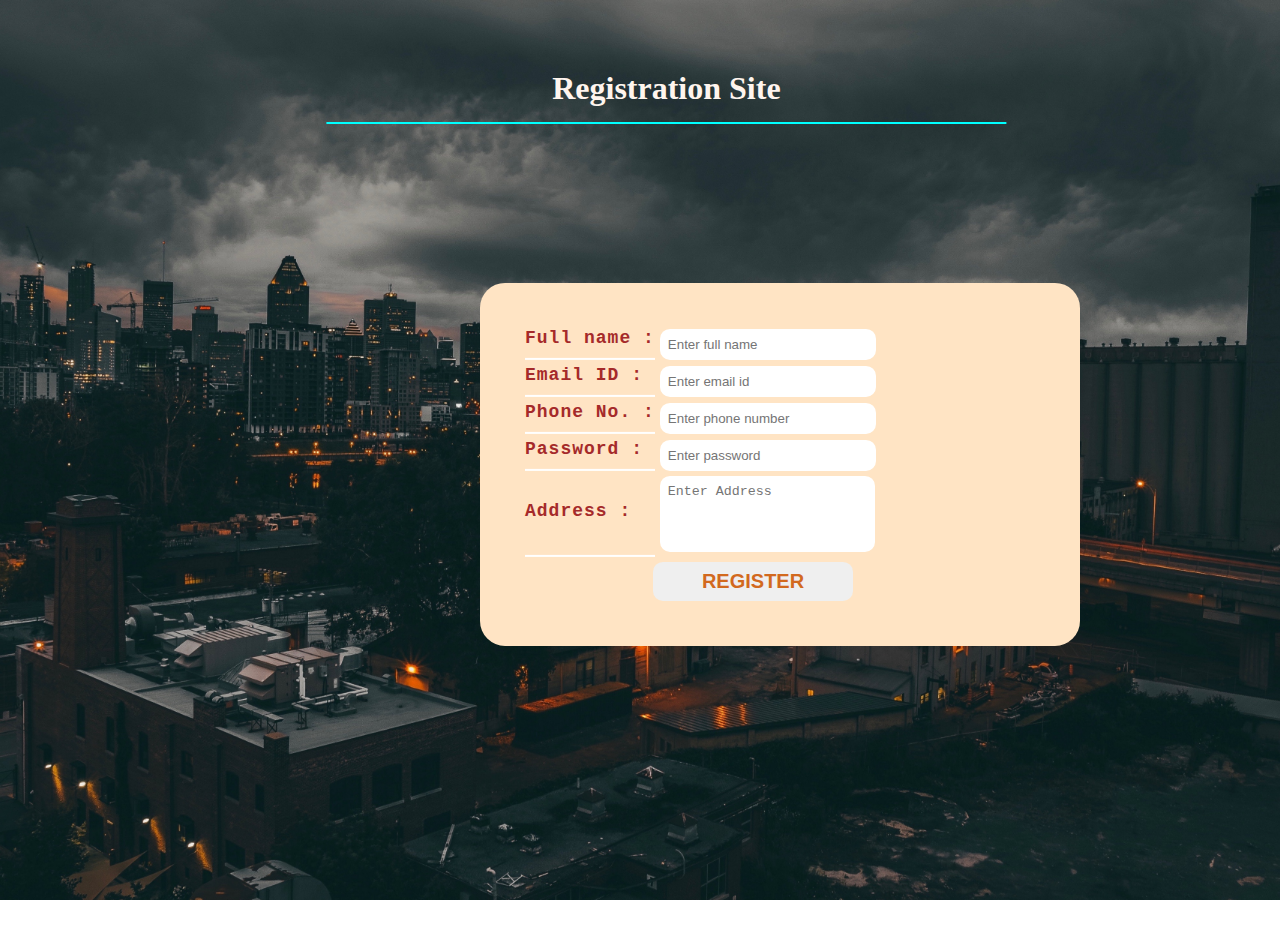
<file: index.html>
<!DOCTYPE html>
<html lang="en">
<head>
    <meta charset="UTF-8">
    <meta name="viewport" content="width=device-width, initial-scale=1.0">
    <title>Registration page</title>
    <link href="style.css" type="text/css" rel="stylesheet">

</head>
<body>
    
    <h1 class="head">Registration Site</h1>
    <div class="register">
        <form action="welcome.html" method="post" id="form-reg" onsubmit="return validate()">
            <table border="0" cellpadding="5" cellspacing="5">
                <tr>
                    <td class="label">Full name : </td>
                    <td><input type="text" name="fname" id="fname" placeholder="Enter full name" autocomplete="off"></td>
                    <td><div id="errName"></div></td>
                </tr>
                <tr>
                    <td class="label">Email ID : </td>
                    <td><input type="email" name="email" id="email" placeholder="Enter email id" autocomplete="off"></td>
                    <td><div id="errEmail"></div></td>
                </tr>
                <tr>
                    <td class="label">Phone No. : </td>
                    <td><input type="tel" name="phone" id="phone" placeholder="Enter phone number" autocomplete="off"> </td>
                    <td><div id="errPhone"></div></td>
                </tr>
                <tr>
                    <td class="label">Password : </td>
                    <td><input type="password" name="pass" id="pass" placeholder="Enter password" autocomplete="off"> </td>
                    <td><div id="errPass"></div></td>
                </tr>
                <tr>
                    <td class="label">Address : </td>
                    <td><textarea cols="23" rows="4" id="addr" name="addr" placeholder="Enter Address" style="resize: none;"></textarea></td>
                    <td></td>
                </tr>
                <tr>
                    <td colspan="2" style="text-align: center;">
                        <button type="submit" name="submit" id="reg">REGISTER</button>
                    </td>
                </tr>
            </table>
        </form>
    </div>

    <script src="script.js" type="text/javascript"></script>
</body>
</html>
</file>
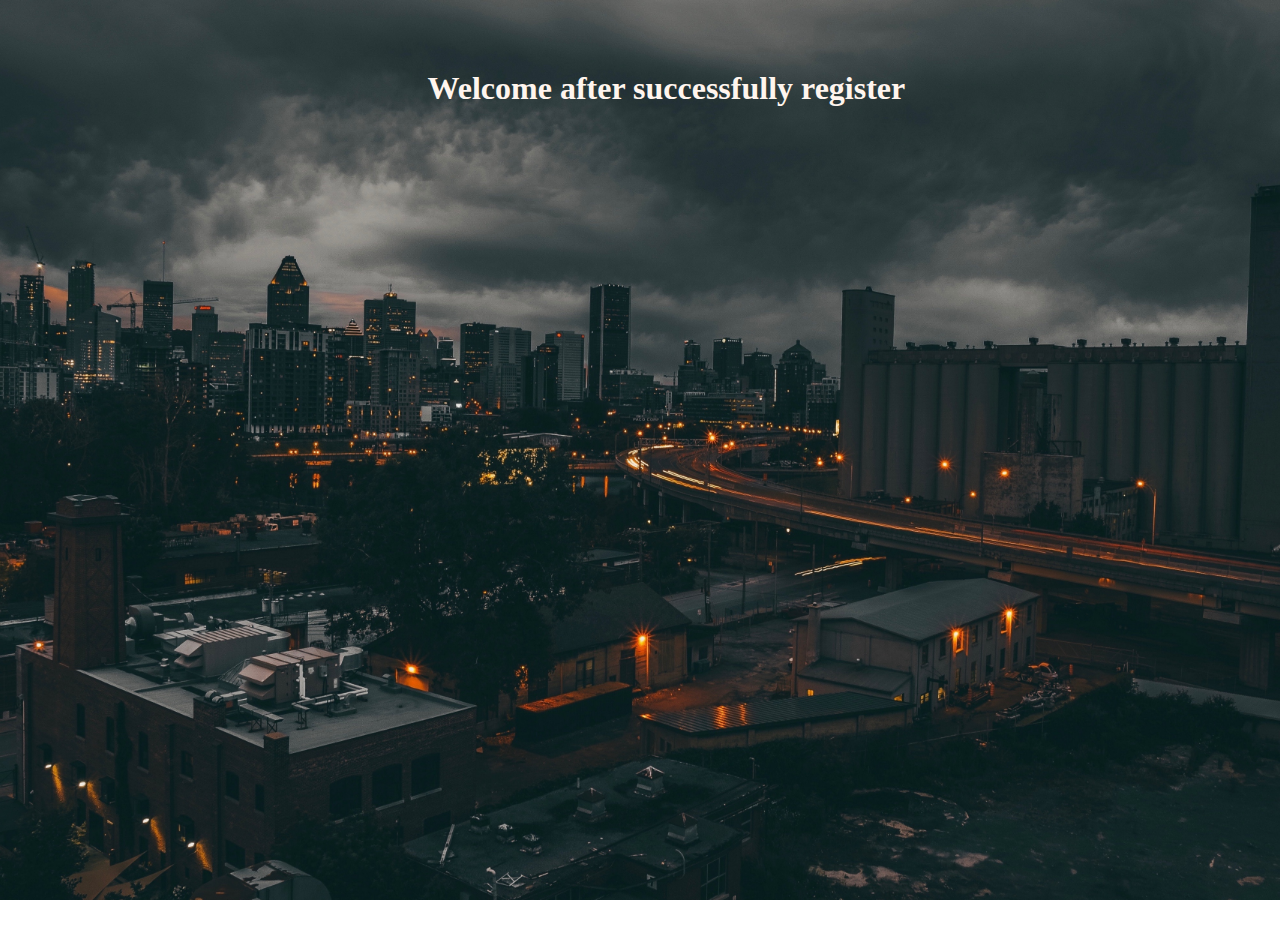
<file: welcome.html>
<!DOCTYPE html>
<html lang="en">
<head>
    <meta charset="UTF-8">
    <meta name="viewport" content="width=device-width, initial-scale=1.0">
    <title>Registration page</title>
    <link href="style.css" type="text/css" rel="stylesheet">

</head>
<body>
    
    <h1 class="heads">Welcome after successfully register</h1>
    <script src="script.js" type="text/javascript"></script>
</body>
</html>
</file>
<file: style.css>
* {
    margin: 0;
    padding: 0;
}
.head {
    text-align: center;
    padding: 20px;
    margin-top: 50px;
    color: seashell;
    margin-bottom: 50px;
    border-bottom: 2px solid cyan;
    padding-bottom: 15px;
    width: 50%;
    transform: translateX(48%);
}
.heads {
    text-align: center;
    padding: 20px;
    margin-top: 50px;
    color: seashell;
    margin-bottom: 50px;
    width: 50%;
    transform: translateX(48%);
}
body {
    background-image: url("wallpaper2.jpg");
    background-position: center;
    background-size: cover;
    background-repeat: no-repeat;
    background-attachment: fixed;
    height: 100vh;
}
.register {
    background-color: bisque;
    padding: 20px;
    width: 560px;
    font-size: 20px;
    border-radius: 25px;
    transform: translate(80%, 30%);
}
table {
    padding: 20px;
}
.label {
    font-size: 18px;
    font-weight: bolder;
    font-family: 'Courier New', Courier, monospace;
    letter-spacing: 1px;
    margin-left: 25px;
    margin-right: 25px;
    border-bottom: 2px solid white;
    color: brown;
    padding-bottom: 10px;
}
input, button {
    width: 200px;
    border: none;
    border-radius: 10px;
    outline: 0;
    padding: 8px;
}
#reg {
    font-size: 20px;
    margin-left: 30%;
    font-weight: bold;
    font-family: 'Lucida Sans', 'Lucida Sans Regular', 'Lucida Grande', 'Lucida Sans Unicode', Geneva, Verdana, sans-serif;
    color: chocolate;
    cursor: pointer;
}
textarea {
    border: none;
    border-radius: 10px;
    outline: 0;
    padding: 8px;
}
div {
    margin-top: 15px;
    font-size: 15px;
    color: red;
}
</file>
